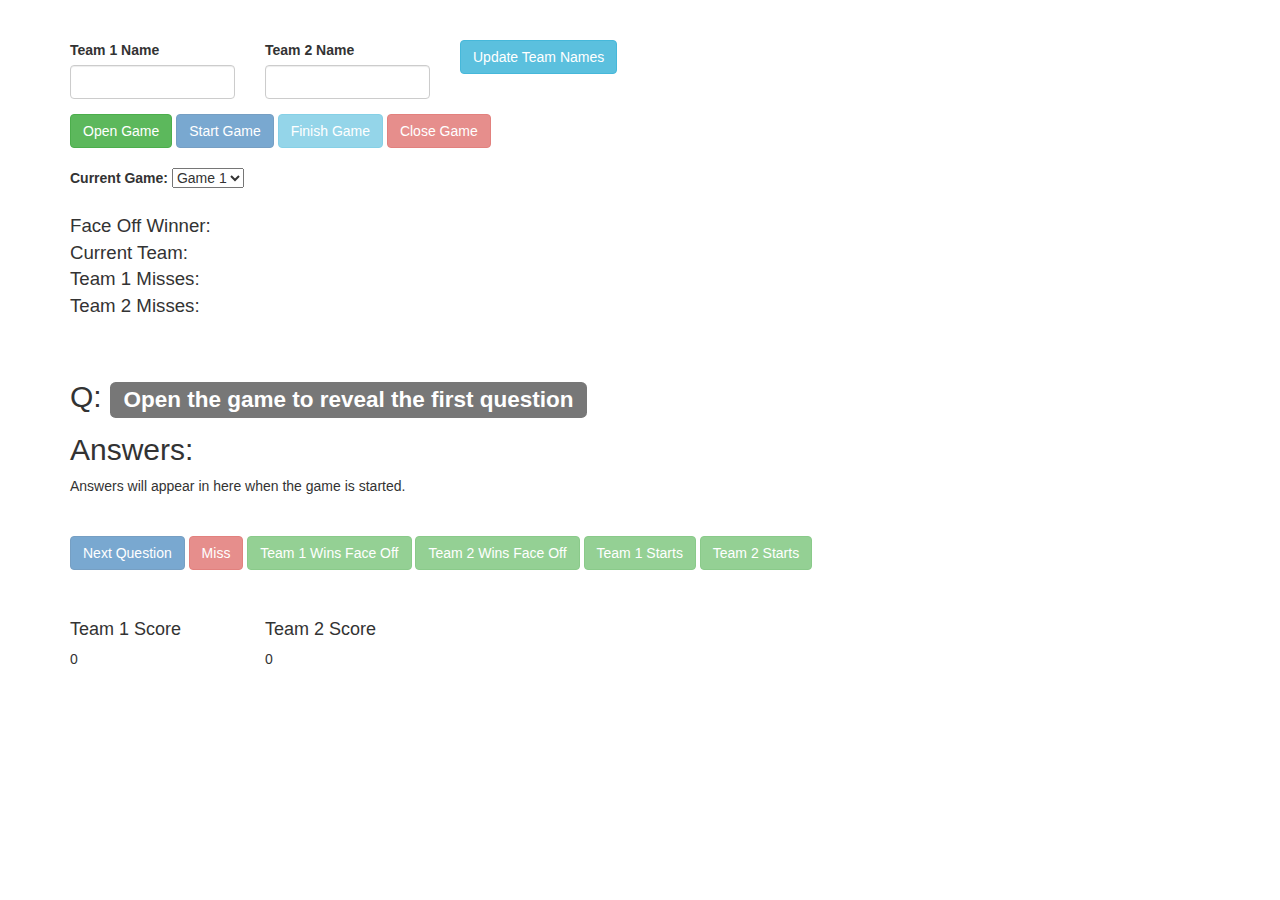
<file: index.html>
<head>
	<title>Control Panel</title>
	<meta charset="utf-8">
	<meta http-equiv="X-UA-Compatible" content="IE=edge">
	<meta name="viewport" content="width=device-width, initial-scale=1">
	<link href="css/bootstrap.min.css" rel="stylesheet">
	<link href="css/panel.css" rel="stylesheet">
	<script src="js/panel.js"></script>
</head>

<body class="gameBoard">

	<BR />
	<BR />

	<div class="container">

		<div class="form-group row">
			<div class="col-xs-2">
				<label for="ex1">Team 1 Name</label>
				<input class="form-control" id="team1NAME" type="text" maxlength="25">
			</div>
			<div class="col-xs-2">
				<label for="ex1">Team 2 Name</label>
				<input class="form-control" id="team2NAME" type="text" maxlength="25">
			</div>
			<div class="col-xs-2">
				<button id="buttonChangeName" type="button" class="btn btn-info" onclick="changeTeamNames();">Update Team Names</button>
			</div>
		</div>

		<button id="buttonOpen" type="button" class="btn btn-success" onclick="open_game_window();">Open Game</button>
		<button id="buttonStart" type="button" class="btn btn-primary" onclick="start_game();" disabled>Start Game</button>
		<button id="buttonFinish" type="button" class="btn btn-info" onclick="gameCompleted();" disabled>Finish Game</button>
		<button id="buttonClose" type="button" class="btn btn-danger" onclick="close_game_window();" disabled>Close Game</button>

		<BR /><BR />
		
		<label for="roundSelect">Current Game: </label>
		<select id="roundSelect" name="roundSelect">
			<option value="1">Game 1</option>
			<option value="2">Game 2</option>
			<option value="3">Game 3</option>
		</select>
		
		<!--
		<button id="buttonTurnT1" type="button" class="btn" onclick="turnOfTeam(1);">Switch to Team 1</button>
		<button id="buttonTurnT2" type="button" class="btn" onclick="turnOfTeam(2);">Switch to Team 2</button>
		-->

		<BR /><BR />

		<div class="team-info">
			<div>
				<span>Face Off Winner: </span>
				<span id="faceoffWinner"></span>
			</div>
			<div>
				<span>Current Team: </span>
				<span id="currentTeam"></span>
			</div>
			<div>
				<span>Team 1 Misses: </span>
				<span id="misspoint1"></span>
			</div>
			<div>
				<span>Team 2 Misses: </span>
				<span id="misspoint2"></span>
			</div>
		</div>

		<BR /><BR />

		<h2>Q<span id="currentQ"></span>: <span id="question" class="label label-default">Open the game to reveal the first question</span></h2>

		<h2>Answers:</h2>

		<div id="answerInfo">
			Answers will appear in here when the game is started.
		</div>

		<table id="tableAnswers" class="table" style="display: none;">
			<thead>
				<tr>
					<th>#</th>
					<th>Answer</th>
					<th>Point</th>
				</tr>
			</thead>
			<tbody>
			</tbody>
		</table>

		<BR />
		<BR />
		<div>
			<button id="buttonNextQuestion" type="button" class="btn btn-primary" onclick="nextQuestion();" disabled>Next Question</button>
			<button id="buttonMiss" type="button" class="btn btn-danger" onclick="miss()" disabled>Miss</button>
			<button id="team1FaceOff" type="button" class="btn btn-success" onclick="setFaceOffWinner(1)" disabled>Team 1 Wins Face Off</button>
			<button id="team2FaceOff" type="button" class="btn btn-success" onclick="setFaceOffWinner(2)" disabled>Team 2 Wins Face Off</button>
			<button id="team1Start" type="button" class="btn btn-success" onclick="setStartingTeam(1)" disabled>Team 1 Starts</button>
			<button id="team2Start" type="button" class="btn btn-success" onclick="setStartingTeam(2)" disabled>Team 2 Starts</button>
		</div>
		<BR />
		<BR />
		<div class="form-group row">
			<div class="col-xs-2">
				<h4 id="team1Label" class="team-label">Team 1 Score</h4>
				<div id="team1POINT">0</div>
			</div>
			<div class="col-xs-2">
				<h4 id="team2Label" class="team-label">Team 2 Score</h4>
				<div id="team2POINT">0</div>
			</div>
		</div>

	</div>

	<script src="js/jquery.min.js"></script>
	<script src="js/bootstrap.min.js"></script>
</body>
</file>
<file: css/panel.css>
#tableAnswers tr[data-flipped="true"] {
	background-color: lightgreen;
}

#tableAnswers.ready tr:not(:first-child) {
	cursor: pointer;
}

.team-label.active {
	background-color: skyblue;
}
.team-info {
	font-size: 14pt;
}
</file>
